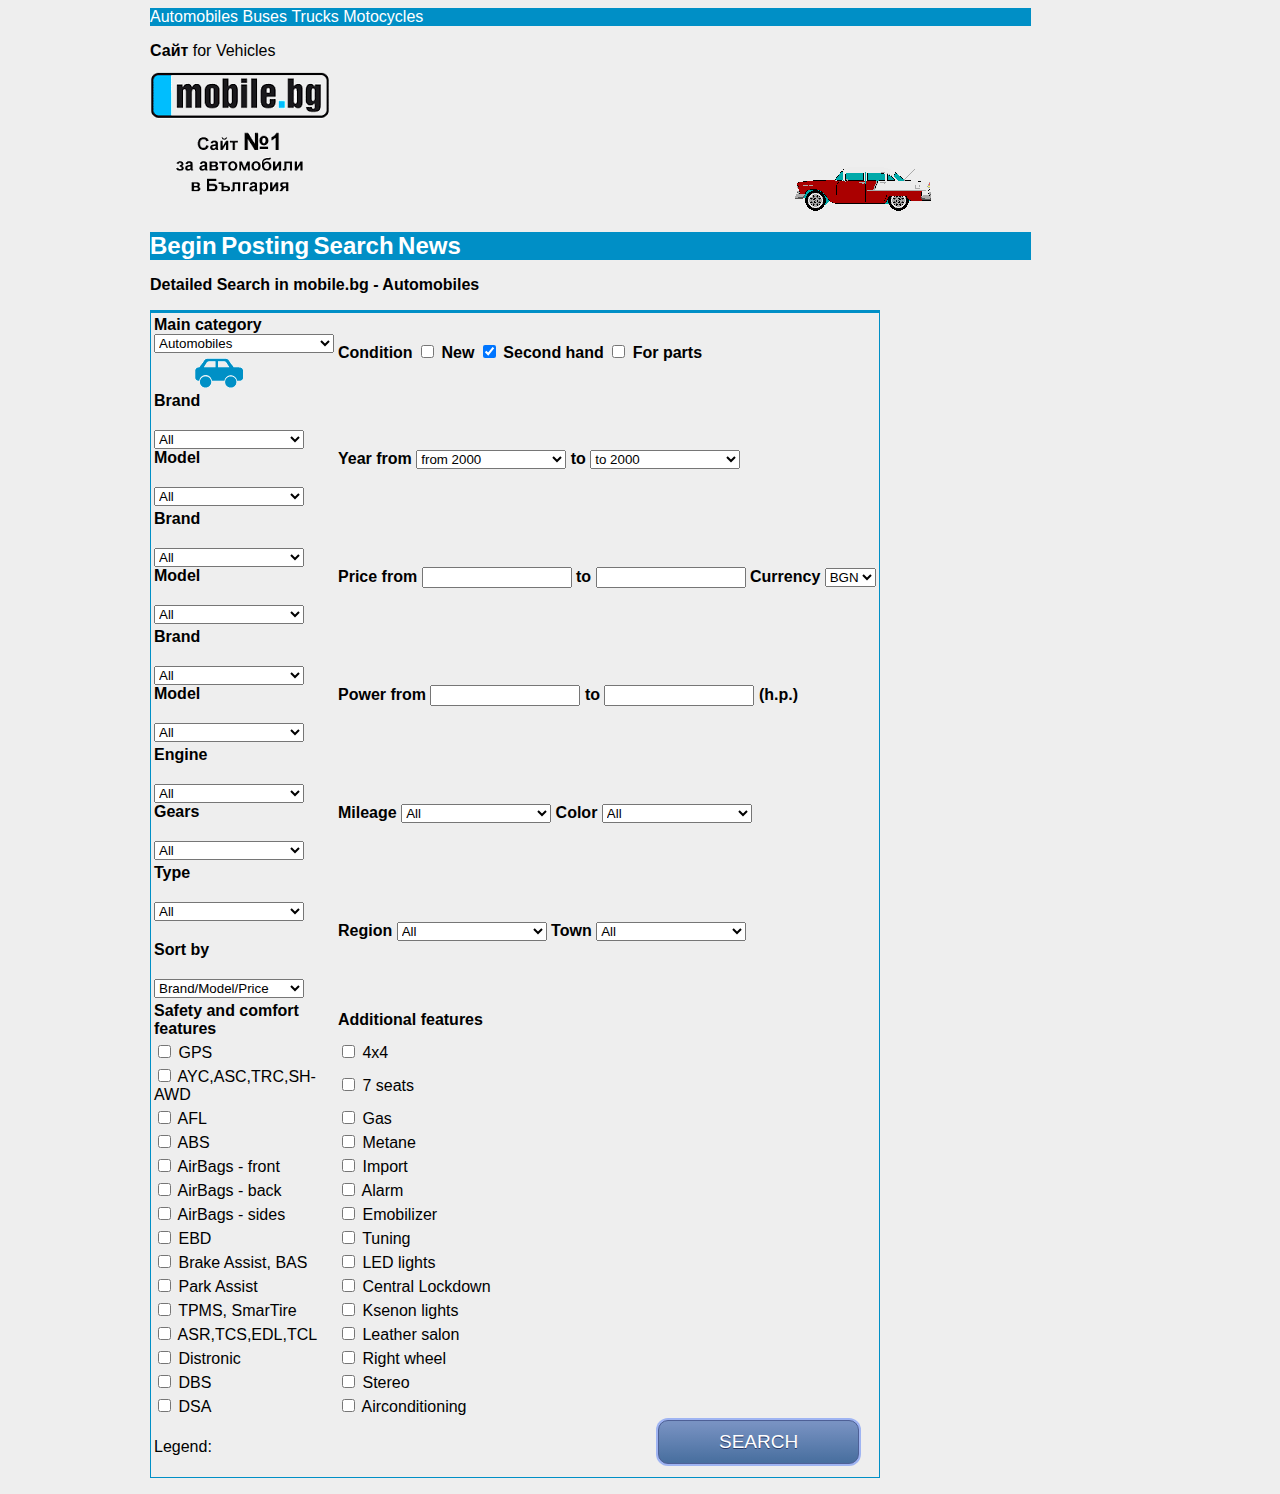
<file: ProjectMobile/WebContent/detailedSearch.html>
<html>

<head>
<meta charset="UTF-8"/>
<title>Detailed Search</title>
<link href="./CSS/detailedSearch.css" rel="stylesheet" />
</head>

<body>
<form action="./Search" method="get" id="form">
	<header>
		<nav>
			<ul>
				<li><a href="#">Automobiles</a></li>
				<li><a href="#">Buses</a></li>
				<li><a href="#">Trucks</a></li>
				<li><a href="#">Motocycles</a></li>
			</ul>
		</nav>
		<div>
			<span>Сайт </span> for Vehicles
		</div>
		<a href="index.html"><img id="mobile" src="./IMG/mobi.png" /></a> <a
			href="#"><img id="gif" src="./IMG/59chevy_e0.gif" /></a>
	</header>
	<section>
		<ul id="begin">
			<li><a href="index.html">Begin</a></li>
			<li><a href="posting.html">Posting</a></li>
			<li><a href="detailedSearch.html">Search</a></li>
			<li><a href="#">News</a></li>
		</ul>
	</section>
	<p>Detailed Search in mobile.bg - Automobiles</p>
	<section>
		<table id="detailedsearch">
			<tbody>

				<tr>
					<td id="category">Main category <select name="Automobiles"
						id="automobiles">
							<option>Automobiles</option>
							<option>Buses</option>
							<option>Trucks</option>
							<option>Motocycles</option>

					</select> <img id="cat2" src="./IMG/p1.gif">
					</td>
					<td id="condition">Condition <input type="checkbox"
						unchecked="unchecked"> <span>New</span> <input
						type="checkbox" checked="checked"> <span>Second
							hand</span> <input type="checkbox" unchecked="unchecked"> <span>For
							parts</span>
					</td>
				</tr>

				<tr>
					<td id="brand">Brand <select name="Brand" id="brands">
							<option value="All">All</option>
							<option value="Audi">Audi</option>
							<option value="BMW">BMW</option>
							<option value="Citroen">Citroen</option>
							<option value="Fiat">Fiat</option>
							<option value="Ford">Ford</option>
							<option value="Mercedes">Mercedes</option>
							<option value="Nissan">Nissan</option>
					</select> Model <select name="Model" id="model">
							<option>All</option>
					</select>
					</td>

					<td id="year">Year from <select name="YearFrom" id="yearfrom">
							<option>from 2000</option>
							<option>from 2001</option>
							<option>from 2002</option>
							<option>from 2003</option>
							<option>from 2004</option>
							<option>from 2005</option>
							<option>from 2006</option>
							<option>from 2007</option>
							<option>from 2008</option>
							<option>from 2009</option>
							<option>from 2010</option>
							<option>from 2011</option>
							<option>from 2012</option>
							<option>from 2013</option>
							<option>from 2014</option>
							<option>from 2015</option>
					</select> to <select name="YearTo" id="yearto">
							<option>to 2000</option>
							<option>to 2001</option>
							<option>to 2002</option>
							<option>to 2003</option>
							<option>to 2004</option>
							<option>to 2005</option>
							<option>to 2006</option>
							<option>to 2007</option>
							<option>to 2008</option>
							<option>to 2009</option>
							<option>to 2010</option>
							<option>to 2011</option>
							<option>to 2012</option>
							<option>to 2013</option>
							<option>to 2014</option>
							<option>to 2015</option>
					</select>
					</td>

				</tr>
				<tr>
					<td id="brand">Brand <select name="Bran" id="brands">
							<option>All</option>
							<option>Audi</option>
							<option>BMW</option>
							<option>Citroen</option>
							<option>Fiat</option>
							<option>Ford</option>
							<option>Mercedes</option>
							<option>Nissan</option>
					</select> Model <select name="Model" id="model">
							<option>All</option>
					</select>
					</td>

					<td id="price">Price from <input type="text" id="prices" />
						to <input type="text" id="prices" /> Currency <select
						name="Currency" id="currency">
							<option>BGN</option>
							<option>EUR</option>
							<option>USD</option>
							<option>GBP</option>
					</select>
					</td>

				</tr>
				<tr>
					<td id="brand">Brand <select name="Bran" id="brands">
							<option>All</option>
							<option>Audi</option>
							<option>BMW</option>
							<option>Citroen</option>
							<option>Fiat</option>
							<option>Ford</option>
							<option>Mercedes</option>
							<option>Nissan</option>
					</select> Model <select name="Model" id="model">
							<option>All</option>
					</select>
					</td>

					<td id="power">Power from <input type="text" id="powers" />
						to <input type="text" id="powers" /> (h.p.)
					</td>
				</tr>

				<tr>
					<td id="engine">Engine <select name="Engine" id="engines">
							<option>All</option>
							<option>Gasoline</option>
							<option>Diesel</option>
							<option>Electric</option>
							<option>Hybrid</option>
					</select> Gears <select name="Model" id="model">
							<option>All</option>
							<option>Manual</option>
							<option>Automatic</option>
							<option>Semi-automatic</option>
					</select>
					</td>

					<td id="mileage">Mileage <select name="Mileage" id="mileages">
							<option>All</option>
							<option>up to 25 000 km</option>
							<option>up to 50 000 km</option>
							<option>up to 75 000 km</option>
							<option>up to 100 000 km</option>
							<option>up to 150 000 km</option>
							<option>up to 200 000 km</option>
							<option>more than 200 000 km</option>
					</select> Color <select name="Color" id="color">
							<option>All</option>
							<option>Red</option>
							<option>Green</option>
							<option>Black</option>
							<option>Blue</option>
							<option>White</option>
							<option>Yellow</option>
							<option>Purple</option>
							<option>Grey</option>
							<option>Brown</option>
							<option>Orange</option>
					</select>
					</td>
				</tr>

				<tr>
					<td id="type">Type <select name="Type" id="types">
							<option>All</option>
							<option>Van</option>
							<option>Cabrio</option>
							<option>Sedan</option>
							<option>Combi</option>
							<option>Pickup</option>
							<option>Minivan</option>
							<option>Hatchback</option>
					</select> Sort by <select name="Sort" id="sorts">
							<option>Brand/Model/Price</option>
							<option>Price</option>
							<option>Year</option>
							<option>Mileage</option>
							<option>Most recent</option>
					</select>
					</td>

					<td id="region">Region <select name="Region" id="regions">
							<option>All</option>
							<option>Sofia</option>
							<option>Plovdiv</option>
							<option>Varna</option>
							<option>Burgas</option>
							<option>Pazardzhik</option>
							<option>Veliko Tarnovo</option>
							<option>Ruse</option>
							<option>Vidin</option>
							<option>Blagoevgrad</option>
							<option>Stara Zagora</option>
							<option>Pleven</option>
							<option>Dobrich</option>
							<option>Sliven</option>
							<option>Shumen</option>
					</select> Town <select name="Town" id="towns">
							<option>All</option>
					</select>
					</td>
				</tr>

				<tr id="space">
					<td id="safety">Safety and comfort features</td>
					<td id="safety">Additional features</td>
				</tr>

				<tr id="feature">
					<td><input type="checkbox" unchecked="unchecked"> <span>GPS</span>
					</td>
					<td><input type="checkbox" unchecked="unchecked"> <span>4x4</span>
					</td>
				</tr>

				<tr id="feature">
					<td><input type="checkbox" unchecked="unchecked"> <span>AYC,ASC,TRC,SH-AWD</span>
					</td>
					<td><input type="checkbox" unchecked="unchecked"> <span>7
							seats</span></td>
				</tr>

				<tr id="feature">
					<td><input type="checkbox" unchecked="unchecked"> <span>AFL</span>
					</td>
					<td><input type="checkbox" unchecked="unchecked"> <span>Gas</span>
					</td>
				</tr>

				<tr id="feature">
					<td><input type="checkbox" unchecked="unchecked"> <span>ABS</span>
					</td>
					<td><input type="checkbox" unchecked="unchecked"> <span>Metane</span>
					</td>
				</tr>

				<tr id="feature">
					<td><input type="checkbox" unchecked="unchecked"> <span>AirBags
							- front</span></td>
					<td><input type="checkbox" unchecked="unchecked"> <span>Import</span>
					</td>
				</tr>

				<tr id="feature">
					<td><input type="checkbox" unchecked="unchecked"> <span>AirBags
							- back</span></td>
					<td><input type="checkbox" unchecked="unchecked"> <span>Alarm</span>
					</td>
				</tr>

				<tr id="feature">
					<td><input type="checkbox" unchecked="unchecked"> <span>AirBags
							- sides</span></td>
					<td><input type="checkbox" unchecked="unchecked"> <span>Emobilizer</span>
					</td>
				</tr>

				<tr id="feature">
					<td><input type="checkbox" unchecked="unchecked"> <span>EBD</span>
					</td>
					<td><input type="checkbox" unchecked="unchecked"> <span>Tuning</span>
					</td>
				</tr>

				<tr id="feature">
					<td><input type="checkbox" unchecked="unchecked"> <span>Brake
							Assist, BAS</span></td>
					<td><input type="checkbox" unchecked="unchecked"> <span>LED
							lights</span></td>
				</tr>

				<tr id="feature">
					<td><input type="checkbox" unchecked="unchecked"> <span>Park
							Assist</span></td>
					<td><input type="checkbox" unchecked="unchecked"> <span>Central
							Lockdown</span></td>
				</tr>

				<tr id="feature">
					<td><input type="checkbox" unchecked="unchecked"> <span>TPMS,
							SmarTire</span></td>
					<td><input type="checkbox" unchecked="unchecked"> <span>Ksenon
							lights</span></td>
				</tr>

				<tr id="feature">
					<td><input type="checkbox" unchecked="unchecked"> <span>ASR,TCS,EDL,TCL</span>
					</td>
					<td><input type="checkbox" unchecked="unchecked"> <span>Leather
							salon</span></td>
				</tr>

				<tr id="feature">
					<td><input type="checkbox" unchecked="unchecked"> <span>Distronic</span>
					</td>
					<td><input type="checkbox" unchecked="unchecked"> <span>Right
							wheel</span></td>
				</tr>

				<tr id="feature">
					<td><input type="checkbox" unchecked="unchecked"> <span>DBS</span>
					</td>
					<td><input type="checkbox" unchecked="unchecked"> <span>Stereo</span>
					</td>
				</tr>

				<tr id="feature">
					<td><input type="checkbox" unchecked="unchecked"> <span>DSA</span>
					</td>
					<td><input type="checkbox" unchecked="unchecked"> <span>Airconditioning</span>
					</td>
				</tr>

				<tr>
					<td>Legend:</td>
					<td>
					<input id="Search" value="SEARCH" type="submit">
					</td>
				</tr>

			</tbody>
		</table>
	</section>
	</form>
</body>

</html>
</file>
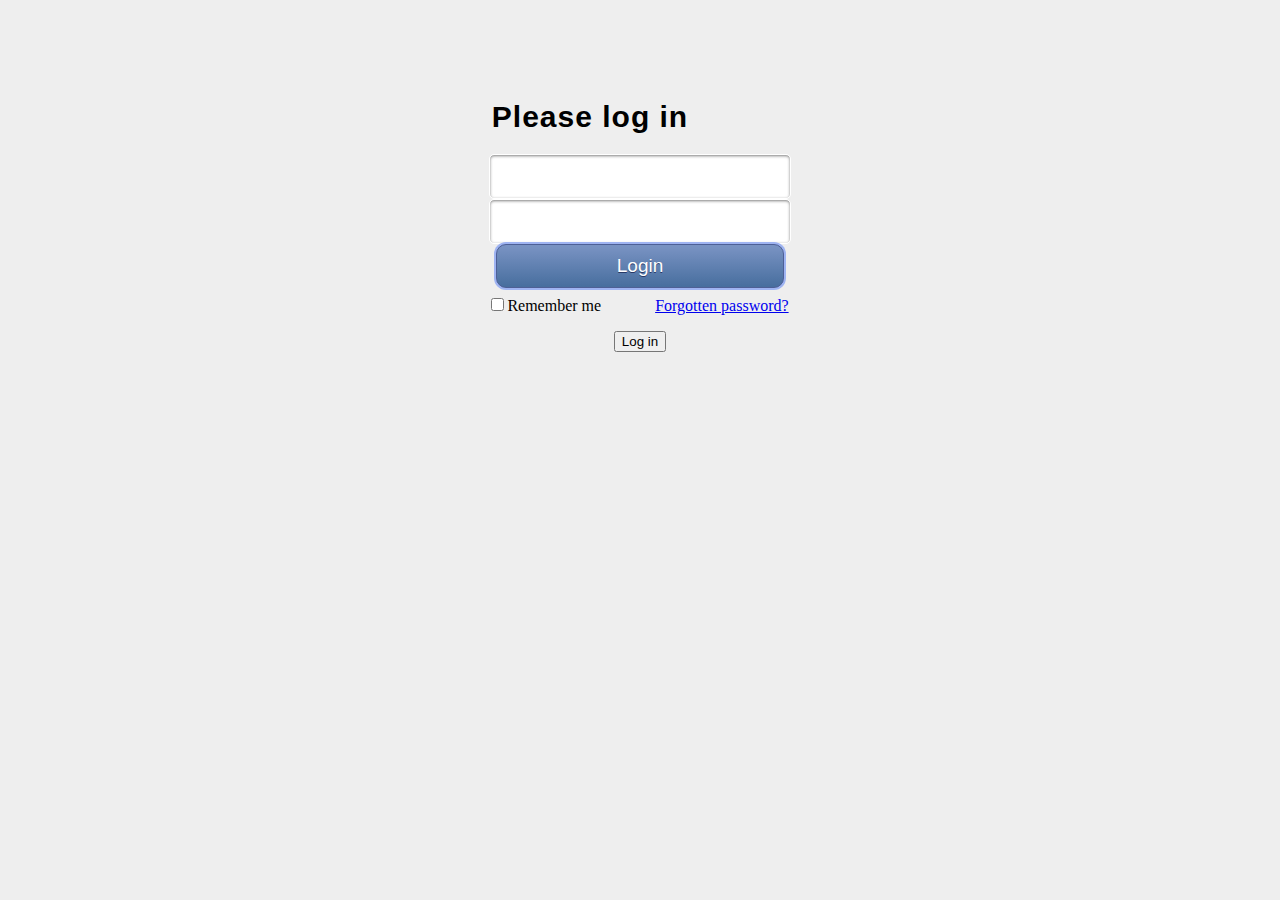
<file: ProjectMobile/WebContent/login.html>
<!DOCTYPE html>
<html>

<head>
    <title>Log in</title>
    <link rel="stylesheet" type="text/css" href="CSS/login.css">
</head>

<body>

    <h1>Please log in</h1>

    <form action = "./Login" method="post">
        <input type="text" name="user">
        <br>
        <input type="password" name="pass">
        <br>
        <input id="loginBut" type="submit" value="Login">
    </form>

    <div>

        <input type="checkbox" value="Remember me">Remember me

        <a href="http://www.abcdefgh.com/html/">Forgotten password?</a>
        <br>

        <button type="button">Log in</button>
        <br>
    </div>

</body>

</html>
</file>
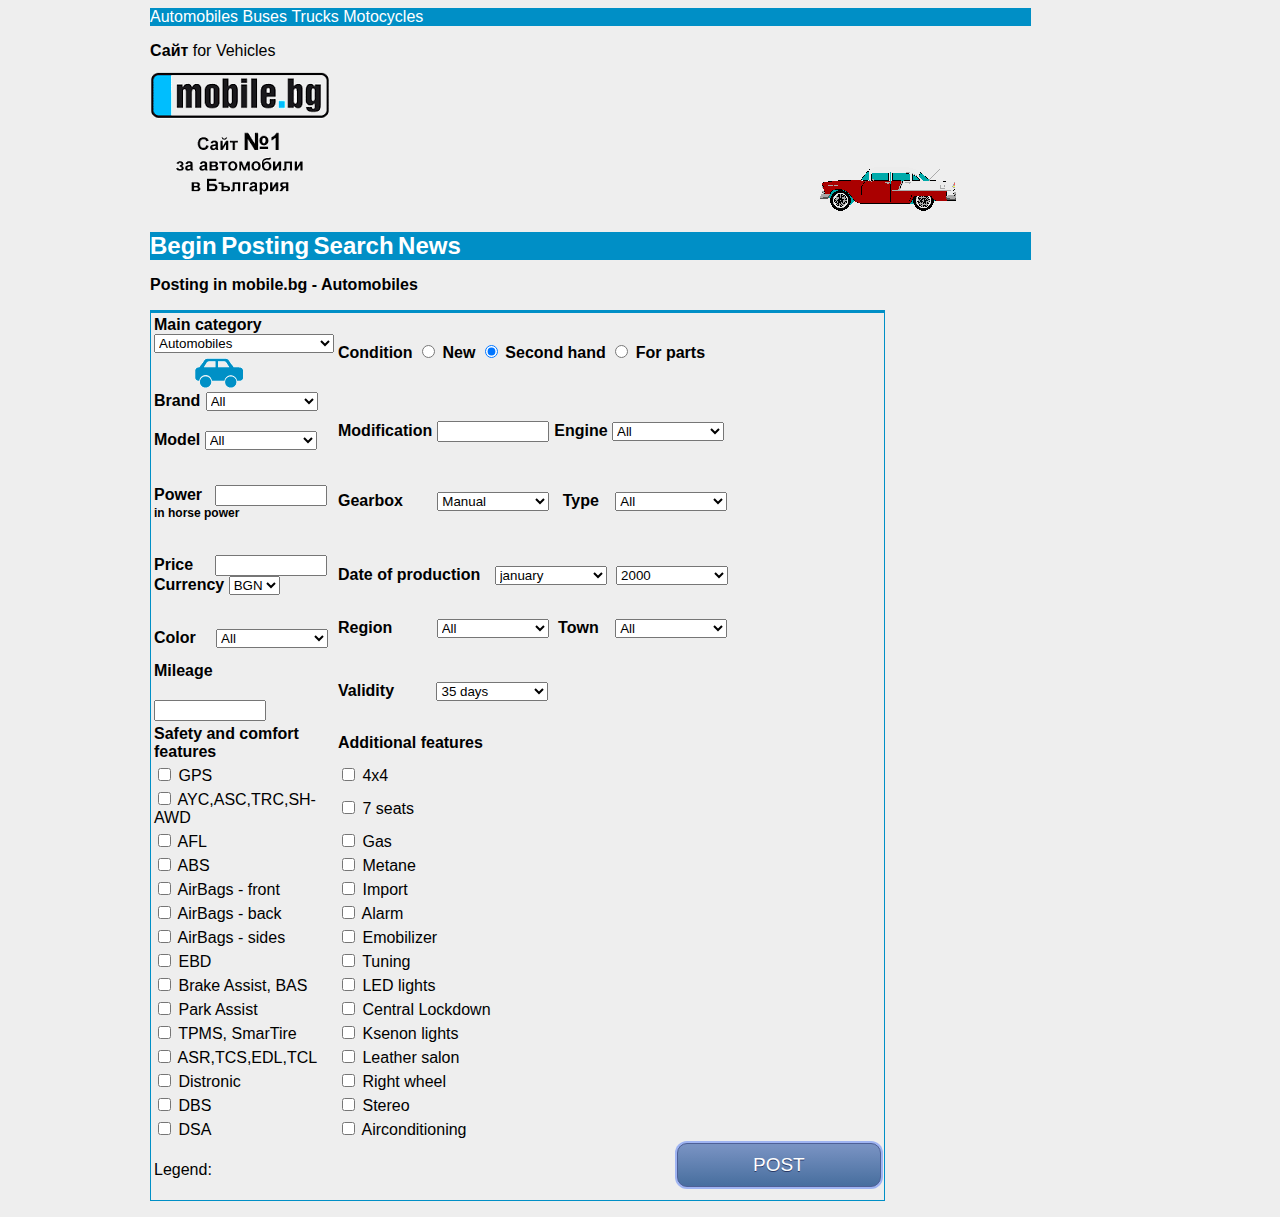
<file: ProjectMobile/WebContent/posting.html>
<html>

<head>
<meta charset="UTF-8">
<title>Post vehicle</title>
<link href="./CSS/posting.css" rel="stylesheet" />
</head>


<body>

<form action="./PostingServlet" method="post" id="form">

	<header>
		<nav>
			<ul>
				<li><a href="#">Automobiles</a></li>
				<li><a href="#">Buses</a></li>
				<li><a href="#">Trucks</a></li>
				<li><a href="#">Motocycles</a></li>
			</ul>
		</nav>
		<div>
			<span>Сайт </span> for Vehicles
		</div>
		<a href="#"><img id="mobile" src="./IMG/mobi.png" /></a> <a href="#"><img
			id="gif" src="./IMG/59chevy_e0.gif" /></a>
	</header>
	<section>
		<ul id="begin">
			<li><a href="index.html">Begin</a></li>
			<li><a href="posting.html">Posting</a></li>
			<li><a href="detailedSearch.html">Search</a></li>
			<li><a href="#">News</a></li>
		</ul>
	</section>
	<p>Posting in mobile.bg - Automobiles</p>
	<section>
		<table id="detailedsearch">

			<tbody>

				<tr>

					<td id="category">Main category <select name="Automobiles"
						id="automobiles">
							<option>Automobiles</option>
							<option>Buses</option>
							<option>Trucks</option>
							<option>Motocycles</option>
					</select> <img id="cat2" src="./IMG/p1.gif">

					</td>

					<td id="condition">Condition <input type="radio" name="type"
						value="new"> <span>New</span> <input type="radio"
						name="type" value="second hand" checked="checked"> <span>Second
							hand</span> <input type="radio" name="type" value="parts"> <span>For
							parts</span>

					</td>
				</tr>

				<tr>
					<td id="brand">Brand 
					<select name="brand" id="brands" >
							<option value="All">All</option>
							<option value="Audi">Audi</option>
							<option value="BMW">BMW</option>
							<option value="Citroen">Citroen</option>
							<option value="Fiat">Fiat</option>
							<option value="Ford">Ford</option>
							<option value="Mercedes">Mercedes</option>
							<option value="Nissan">Nissan</option>
					</select> Model <select name="model" id="model">
							<option value="All">All</option>
					</select>
					</td>

					<td id="modification">Modification<input type="text" id="mod" />Engine
						<select name="engine" id="engines">
							<option value="All">All</option>
							<option value="Gasoline">Gasoline</option>
							<option value="Diesel">Diesel</option>
							<option value="Electric">Electric</option>
							<option value="Hybrid">Hybrid</option>
					</select>
					</td>





				</tr>
				<tr>
					<td id="power">Power &nbsp;
						
						<input type="text" name="power" id="powers" />
						<span id="horse">in horse power</span>




					</td>

					<td id="gearbox"><br>Gearbox <select name="gearbox"
						id="gearboxes" >
							<option value="Manual">Manual</option>
							<option value="Semi-Automatic">Semi-Automatic</option>
							<option value="Automatic">Automatic</option>
					</select> &nbsp; Type <select name="type" id="types">
							<option value="All">All</option>
							<option value="Van">Van</option>
							<option value="Cabrio">Cabrio</option>
							<option value="Sedan">Sedan</option>
							<option value="Combi">Combi</option>
							<option value="Pickup">Pickup</option>
							<option value="Minivan">Minivan</option>
							<option value="Hatchback">Hatchback</option>
					</select></td>






				</tr>
				<tr>

					<td id="price">Price &nbsp; &nbsp; <input type="text"
						name="price" id="prices" /> Currency <select
						name="Currency" id="currency">
							<option>BGN</option>
							<option>EUR</option>
							<option>USD</option>
							<option>GBP</option>
					</select>
					</td>

					<td id="year">Date of production <select name="YearFrom"
						id="yearfrom">
							<option>january</option>
							<option>february</option>
							<option>march</option>
							<option>april</option>
							<option>may</option>
							<option>june</option>
							<option>july</option>
							<option>august</option>
							<option>september</option>
							<option>october</option>
							<option>november</option>
							<option>december</option>
					</select> <select name="year" id="yearto">
							<option value="2000">2000</option>
							<option value="2001">2001</option>
							<option value="2002">2002</option>
							<option value="2003">2003</option>
							<option value="2004">2004</option>
							<option value="2005">2005</option>
							<option value="2006">2006</option>
							<option value="2007">2007</option>
							<option value="2008">2008</option>
							<option value="2009">2009</option>
							<option value="2010">2010</option>
							<option value="2011">2011</option>
							<option value="2012">2012</option>
							<option value="2013">2013</option>
							<option value="2014">2014</option>
							<option value="2015">2015</option>
					</select>
					</td>

				</tr>





				<tr>




					<td id="colors">Color &nbsp; <select name="color" id="color">
							<option value="All">All</option>
							<option value="Red">Red</option>
							<option value="Green">Green</option>
							<option value="Black">Black</option>
							<option value="Blue">Blue</option>
							<option value="White">White</option>
							<option value="Yellow">Yellow</option>
							<option value="Purple">Purple</option>
							<option value="Grey">Grey</option>
							<option value="Brown">Brown</option>
							<option value="Orange">Orange</option>
					</select>
					</td>
					<td id="region">Region <select name="Region" id="regions">
							<option>All</option>
							<option>Sofia</option>
							<option>Plovdiv</option>
							<option>Varna</option>
							<option>Burgas</option>
							<option>Pazardzhik</option>
							<option>Veliko Tarnovo</option>
							<option>Ruse</option>
							<option>Vidin</option>
							<option>Blagoevgrad</option>
							<option>Stara Zagora</option>
							<option>Pleven</option>
							<option>Dobrich</option>
							<option>Sliven</option>
							<option>Shumen</option>
					</select> Town <select name="Town" id="towns">
							<option>All</option>
					</select>
					</td>
				</tr>

				<tr>
					<td id="mileage">Mileage <input type="text" name="mileage"
						id="mileageBox" >


					</td>
					<td id="validity">Validity <select name="period" 
						id="validityBox">
							<option value="35 days">35 days</option>
							<option value="49 days">49 days</option>
					</select>
					</td>



				</tr>

				<tr id="space">
					<td id="safety">Safety and comfort features</td>
					<td id="safety">Additional features</td>
				</tr>

				<tr id="feature">
					<td><input type="checkbox" unchecked="unchecked"> <span>GPS</span>
					</td>
					<td><input type="checkbox" unchecked="unchecked"> <span>4x4</span>
					</td>
				</tr>

				<tr id="feature">
					<td><input type="checkbox" unchecked="unchecked"> <span>AYC,ASC,TRC,SH-AWD</span>
					</td>
					<td><input type="checkbox" unchecked="unchecked"> <span>7
							seats</span></td>
				</tr>

				<tr id="feature">
					<td><input type="checkbox" unchecked="unchecked"> <span>AFL</span>
					</td>
					<td><input type="checkbox" unchecked="unchecked"> <span>Gas</span>
					</td>
				</tr>

				<tr id="feature">
					<td><input type="checkbox" unchecked="unchecked"> <span>ABS</span>
					</td>
					<td><input type="checkbox" unchecked="unchecked"> <span>Metane</span>
					</td>
				</tr>

				<tr id="feature">
					<td><input type="checkbox" unchecked="unchecked"> <span>AirBags
							- front</span></td>
					<td><input type="checkbox" unchecked="unchecked"> <span>Import</span>
					</td>
				</tr>

				<tr id="feature">
					<td><input type="checkbox" unchecked="unchecked"> <span>AirBags
							- back</span></td>
					<td><input type="checkbox" unchecked="unchecked"> <span>Alarm</span>
					</td>
				</tr>

				<tr id="feature">
					<td><input type="checkbox" unchecked="unchecked"> <span>AirBags
							- sides</span></td>
					<td><input type="checkbox" unchecked="unchecked"> <span>Emobilizer</span>
					</td>
				</tr>

				<tr id="feature">
					<td><input type="checkbox" unchecked="unchecked"> <span>EBD</span>
					</td>
					<td><input type="checkbox" unchecked="unchecked"> <span>Tuning</span>
					</td>
				</tr>

				<tr id="feature">
					<td><input type="checkbox" unchecked="unchecked"> <span>Brake
							Assist, BAS</span></td>
					<td><input type="checkbox" unchecked="unchecked"> <span>LED
							lights</span></td>
				</tr>

				<tr id="feature">
					<td><input type="checkbox" unchecked="unchecked"> <span>Park
							Assist</span></td>
					<td><input type="checkbox" unchecked="unchecked"> <span>Central
							Lockdown</span></td>
				</tr>

				<tr id="feature">
					<td><input type="checkbox" unchecked="unchecked"> <span>TPMS,
							SmarTire</span></td>
					<td><input type="checkbox" unchecked="unchecked"> <span>Ksenon
							lights</span></td>
				</tr>

				<tr id="feature">
					<td><input type="checkbox" unchecked="unchecked"> <span>ASR,TCS,EDL,TCL</span>
					</td>
					<td><input type="checkbox" unchecked="unchecked"> <span>Leather
							salon</span></td>
				</tr>

				<tr id="feature">
					<td><input type="checkbox" unchecked="unchecked"> <span>Distronic</span>
					</td>
					<td><input type="checkbox" unchecked="unchecked"> <span>Right
							wheel</span></td>
				</tr>

				<tr id="feature">
					<td><input type="checkbox" unchecked="unchecked"> <span>DBS</span>
					</td>
					<td><input type="checkbox" unchecked="unchecked"> <span>Stereo</span>
					</td>
				</tr>

				<tr id="feature">
					<td><input type="checkbox" unchecked="unchecked"> <span>DSA</span>
					</td>
					<td><input type="checkbox" unchecked="unchecked"> <span>Airconditioning</span>
					</td>
				</tr>

				<tr>
					<td>Legend:</td>
					<td>
						<input type="submit" value="POST" id="Search">
					</td>
				</tr>

			</tbody>
		</table>
	</section>
	
	</form>
	
</body>

</html>
</file>
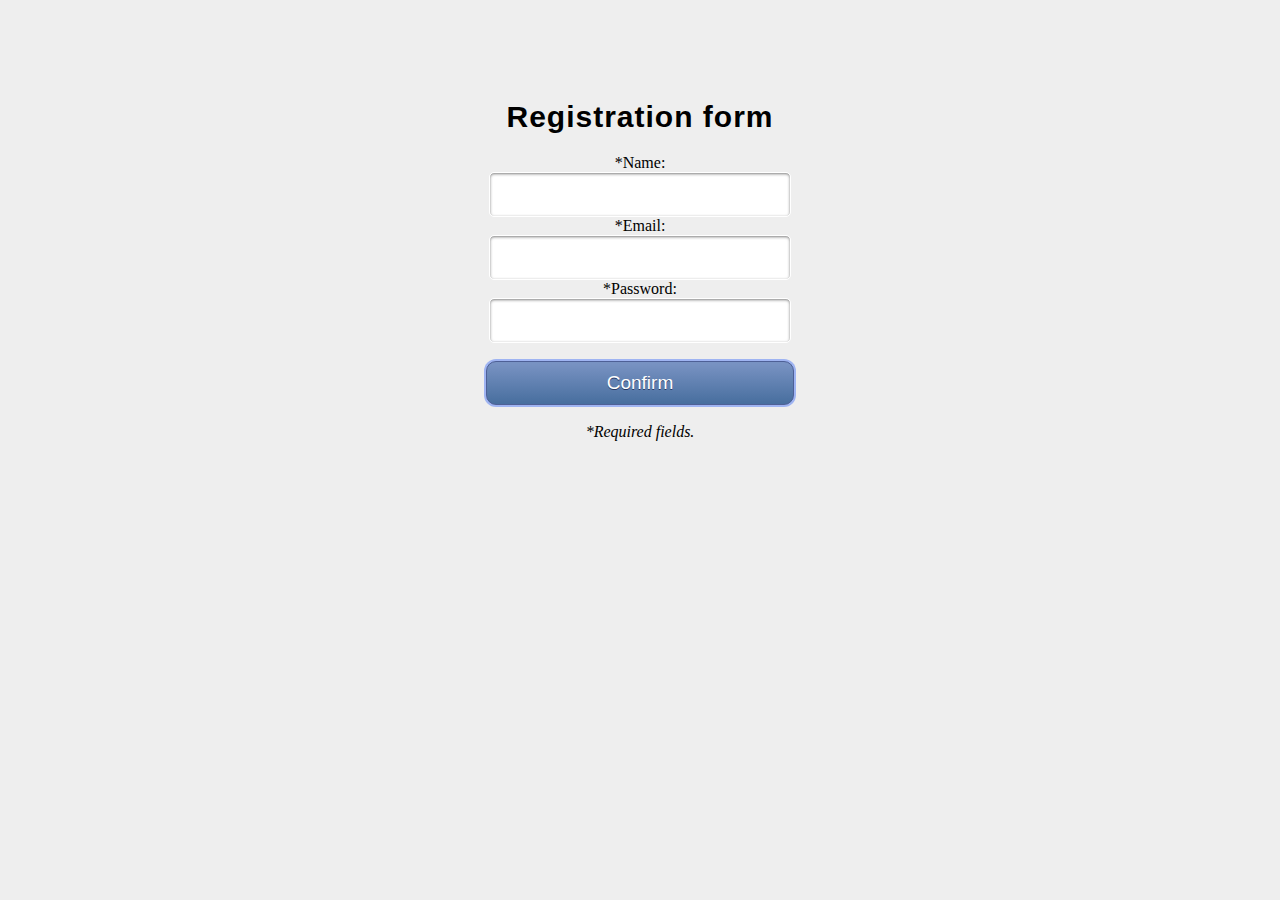
<file: ProjectMobile/WebContent/registration.html>
<!DOCTYPE html>
<html>

<head>
	<title>Registration form</title>
	<link rel="stylesheet" type="text/css" href="CSS/registration.css">
</head>

<body>

	<h1>Registration form</h1>

	<form action="./RegistrationServlet" method="post">
		*Name:<br> <input type="text" name="firstname"> <br>
		*Email:<br> <input type="email" name="email"> <br>
		*Password:<br> <input type="password" name="password"> <br>
		<br> 
		<input id="registerBut" type="submit" value="Confirm" /> 
		<br> <br>
		<i>*Required fields.</i>
	</form>

</body>
</html>
</file>
<file: ProjectMobile/WebContent/CSS/detailedSearch.css>
body{
	margin-left:150px;
	font-family:sans-serif;
    background-color: #EEE;
    background-size:cover;
    position:absolute;
}
ul{
	background-color:#008FC6;
	
}

ul li{
	list-style-type:none;
	display:inline-block;
	
}
nav ul{
    padding-left:0px;
}
ul li a{
	text-decoration:none;
	color:white;
	font-size:24px;
}
nav ul li a{
	font-size:16px;
	background-color:#008FC6;
}
ul li a:hover{
	color:black;
}
nav ul li a:hover{
	color:black;
}
#begin{
	padding-left:0px;
	font-weight:bold;
}
#begin li a{
	border-radius:7px 7px 0px 0px;
	
}

td a{
	font-weight:bold;
}
#Automobiles{
	width:180px;
}
div span{
	font-weight:bold;
}

#Search{
	-moz-box-shadow: 0px 0px 0px 2px #9fb4f2;
	-webkit-box-shadow: 0px 0px 0px 2px #9fb4f2;
	box-shadow: 0px 0px 0px 2px #9fb4f2;
	background:-webkit-gradient(linear, left top, left bottom, color-stop(0.05, #7892c2), color-stop(1, #476e9e));
	background:-moz-linear-gradient(top, #7892c2 5%, #476e9e 100%);
	background:-webkit-linear-gradient(top, #7892c2 5%, #476e9e 100%);
	background:-o-linear-gradient(top, #7892c2 5%, #476e9e 100%);
	background:-ms-linear-gradient(top, #7892c2 5%, #476e9e 100%);
	background:linear-gradient(to bottom, #7892c2 5%, #476e9e 100%);
	filter:progid:DXImageTransform.Microsoft.gradient(startColorstr='#7892c2', endColorstr='#476e9e',GradientType=0);
	background-color:#7892c2;
	-moz-border-radius:10px;
	-webkit-border-radius:10px;
	border-radius:10px;
	border:1px solid #4e6096;
	display:inline-block;
	cursor:pointer;
	color:#ffffff;
	font-family:Arial;
	font-size:19px;
	padding:10px 60px;
	text-decoration:none;
	text-shadow:0px 1px 0px #283966;
    margin-left: 320px;
    margin-bottom: 10px;
}
#mobile{
	margin-left:-10px;
}

#detailedsearch{
	border:1px solid #008FC6;
	border-top:3px solid #008FC6;
}
p{
	font-weight:bold;
}
#cat2{
	margin-left:40px;
    margin-right: 45px;
    margin-top: 5px;
}

#prices, #powers, #color, #mileages, #model, #brand, #brands, #engines, #yearto, #yearfrom, #types, #sorts, #regions, #towns{
    width: 150px;
    margin-top: 20px;
}
#price, #power, #brand, #category, #condition, #year, #engine, type, #mileage, #region, #type, #add, #safety{
    font-weight:bold;
}

#types, #regions {
    margin-bottom: 20px;
}
#gif{
    padding-left: 150px;
}
</file>
<file: ProjectMobile/WebContent/CSS/login.css>
h1 {
    color: black;
    text-align: center;
    letter-spacing: 1px;
    font-size: 30px;
    margin-top: 100px;
    margin-right: 100px;
    font-family: sans-serif;
}

body {
    background-color: #EEE;
    background-size: cover;
    background-repeat: no-repeat;
}

form {
    font-family: fantasy;
    text-align: center;
}

input[type='text'] {
    width: 270px;
    padding: 10px 15px;
    font-family: "HelveticaNeue-Light", "Helvetica Neue Light", "Helvetica Neue", Helvetica, Arial, "Lucida Grande", sans-serif;
    font-weight: 400;
    font-size: 20px;
    color: #9D9E9E;
    text-shadow: 1px 1px 0 rgba(256, 256, 256, 1.0);
    background: #FFF;
    border: 1px solid #FFF;
    border-radius: 5px;
    box-shadow: inset 0 1px 3px rgba(0, 0, 0, 0.50);
    -moz-box-shadow: inset 0 1px 3px rgba(0, 0, 0, 0.50);
    -webkit-box-shadow: inset 0 1px 3px rgba(0, 0, 0, 0.50);
}
input[type='password'] {
    width: 270px;
    padding: 10px 15px;
    font-family: "HelveticaNeue-Light", "Helvetica Neue Light", "Helvetica Neue", Helvetica, Arial, "Lucida Grande", sans-serif;
    font-weight: 400;
    font-size: 20px;
    color: #9D9E9E;
    text-shadow: 1px 1px 0 rgba(256, 256, 256, 1.0);
    background: #FFF;
    border: 1px solid #FFF;
    border-radius: 5px;
    box-shadow: inset 0 1px 3px rgba(0, 0, 0, 0.50);
    -moz-box-shadow: inset 0 1px 3px rgba(0, 0, 0, 0.50);
    -webkit-box-shadow: inset 0 1px 3px rgba(0, 0, 0, 0.50);
}

input[type='checkbox'] {
    margin-left: 0px;
    margin-top: 10px;
    margin-bottom: 20px;
    cursor: pointer;
}

a {
    margin-left: 50px;
}

div {
    margin: auto;
    text-align: center;
}

#loginBut {
	-moz-box-shadow: 0px 0px 0px 2px #9fb4f2;
	-webkit-box-shadow: 0px 0px 0px 2px #9fb4f2;
	box-shadow: 0px 0px 0px 2px #9fb4f2;
	background:-webkit-gradient(linear, left top, left bottom, color-stop(0.05, #7892c2), color-stop(1, #476e9e));
	background:-moz-linear-gradient(top, #7892c2 5%, #476e9e 100%);
	background:-webkit-linear-gradient(top, #7892c2 5%, #476e9e 100%);
	background:-o-linear-gradient(top, #7892c2 5%, #476e9e 100%);
	background:-ms-linear-gradient(top, #7892c2 5%, #476e9e 100%);
	background:linear-gradient(to bottom, #7892c2 5%, #476e9e 100%);
	filter:progid:DXImageTransform.Microsoft.gradient(startColorstr='#7892c2', endColorstr='#476e9e',GradientType=0);
	background-color:#7892c2;
	-moz-border-radius:10px;
	-webkit-border-radius:10px;
	border-radius:10px;
	border:1px solid #4e6096;
	display:inline-block;
	cursor:pointer;
	color:#ffffff;
	font-family:Arial;
	font-size:19px;
	padding:10px 120px;
	text-decoration:none;
	text-shadow:0px 1px 0px #283966;
}
#loginBut :hover {
	background:-webkit-gradient(linear, left top, left bottom, color-stop(0.05, #476e9e), color-stop(1, #7892c2));
	background:-moz-linear-gradient(top, #476e9e 5%, #7892c2 100%);
	background:-webkit-linear-gradient(top, #476e9e 5%, #7892c2 100%);
	background:-o-linear-gradient(top, #476e9e 5%, #7892c2 100%);
	background:-ms-linear-gradient(top, #476e9e 5%, #7892c2 100%);
	background:linear-gradient(to bottom, #476e9e 5%, #7892c2 100%);
	filter:progid:DXImageTransform.Microsoft.gradient(startColorstr='#476e9e', endColorstr='#7892c2',GradientType=0);
	background-color:#476e9e;
}
#loginBut :active {
	position:relative;
	top:1px;
}
</file>
<file: ProjectMobile/WebContent/CSS/posting.css>
body{
	margin-left:150px;
	font-family:sans-serif;
    background-color: #EEE;
    background-size:cover;
    position:absolute;
}
ul{
	background-color:#008FC6;
	
}

ul li{
	list-style-type:none;
	display:inline-block;
	
}
nav ul{
	padding-left:0px;
}
ul li a{
	text-decoration:none;
	color:white;
	font-size:24px;
	font-style:
}
nav ul li a{
	font-size:16px;
	background-color:#008FC6;
}
ul li a:hover{
	color:black;
}
nav ul li a:hover{
	color:black;
}
#begin{
	padding-left:0px;
	font-weight:bold;
}
#begin li a{
	border-radius:7px 7px 0px 0px;
	
}

td a{
	font-weight:bold;
}
#Automobiles{
	width:180px;
}
div span{
	font-weight:bold;
}

#Search{
	-moz-box-shadow: 0px 0px 0px 2px #9fb4f2;
	-webkit-box-shadow: 0px 0px 0px 2px #9fb4f2;
	box-shadow: 0px 0px 0px 2px #9fb4f2;
	background:-webkit-gradient(linear, left top, left bottom, color-stop(0.05, #7892c2), color-stop(1, #476e9e));
	background:-moz-linear-gradient(top, #7892c2 5%, #476e9e 100%);
	background:-webkit-linear-gradient(top, #7892c2 5%, #476e9e 100%);
	background:-o-linear-gradient(top, #7892c2 5%, #476e9e 100%);
	background:-ms-linear-gradient(top, #7892c2 5%, #476e9e 100%);
	background:linear-gradient(to bottom, #7892c2 5%, #476e9e 100%);
	filter:progid:DXImageTransform.Microsoft.gradient(startColorstr='#7892c2', endColorstr='#476e9e',GradientType=0);
	background-color:#7892c2;
	-moz-border-radius:10px;
	-webkit-border-radius:10px;
	border-radius:10px;
	border:1px solid #4e6096;
	display:inline-block;
	cursor:pointer;
	color:#ffffff;
	font-family:Arial;
	font-size:19px;
	padding:10px 75px;
	text-decoration:none;
	text-shadow:0px 1px 0px #283966;
    margin-left: 339px;
    margin-bottom: 10px;
}
#mobile{
	margin-left:-10px;
}

#detailedsearch{
	border:1px solid #008FC6;
	border-top:3px solid #008FC6;
}
p{
	font-weight:bold;
}
#cat2{
	margin-left:40px;
    margin-right: 45px;
    margin-top: 5px;
}

#prices, #powers, #color, #mileages, #model, #brand,#mileageBox, #engines, #yearto, #yearfrom, #types, #sorts, #regions, #towns,#yearto, #mod{
    width: 112px;
    margin-top: 20px;
    margin-right: 5px;
}
#price, #power, #brand, #category, #condition,#validity, #year,#modification, #engine, #type, #mileage, #region,#gearbox, #mileage,#type, #add,#safety,#modification,#colors{
    font-weight:bold;

}

#validityBox{
	width: 112px;
margin-left: 38px;
}

#color{
	margin-left: 7px;
}

#brands{
	margin-left: 1px;
	width: 112px;
}


#gearboxes{
	width: 112px;
	margin-left: 30px;
}

#towns{
	width: 112px;
	margin-left: 12px;
}

#regions{
	width: 112px;
	margin-left: 40px;
}




#types{
margin-left: 12px;
}

#yearfrom{
	margin-left: 10px;
}


#mod{
	margin-left: 5px;
}

#color{
	width: 112px;
}



#types, #regions {
    margin-bottom: 20px;
}
#horse{
	font-size:12px;
}
#gif{
    padding-left: 150px;
}
</file>
<file: ProjectMobile/WebContent/CSS/registration.css>
h1 {
    color: black;
    text-align: center;
    letter-spacing: 1px;
    font-size: 30px;
    margin-top: 100px;
    font-family: sans-serif;
}

title {
	margin-right: 100px;
}

body {
    background-color: #EEE;
    background-size: cover;
    background-repeat: no-repeat;
}

form {
    font-family: fantasy;
    text-align: center;
}

input[type='text'],input[type='password'],input[type='email'] {
    width: 270px;
    padding: 10px 15px;
    font-family: "HelveticaNeue-Light", "Helvetica Neue Light", "Helvetica Neue", Helvetica, Arial, "Lucida Grande", sans-serif;
    font-weight: 400;
    font-size: 20px;
    color: #9D9E9E;
    text-shadow: 1px 1px 0 rgba(256, 256, 256, 1.0);
    background: #FFF;
    border: 1px solid #FFF;
    border-radius: 5px;
    box-shadow: inset 0 1px 3px rgba(0, 0, 0, 0.50);
    -moz-box-shadow: inset 0 1px 3px rgba(0, 0, 0, 0.50);
    -webkit-box-shadow: inset 0 1px 3px rgba(0, 0, 0, 0.50);
}

a {
    margin-left: 50px;
}

div {
    margin: auto;
    text-align: center;
}

#registerBut {
	-moz-box-shadow: 0px 0px 0px 2px #9fb4f2;
	-webkit-box-shadow: 0px 0px 0px 2px #9fb4f2;
	box-shadow: 0px 0px 0px 2px #9fb4f2;
	background:-webkit-gradient(linear, left top, left bottom, color-stop(0.05, #7892c2), color-stop(1, #476e9e));
	background:-moz-linear-gradient(top, #7892c2 5%, #476e9e 100%);
	background:-webkit-linear-gradient(top, #7892c2 5%, #476e9e 100%);
	background:-o-linear-gradient(top, #7892c2 5%, #476e9e 100%);
	background:-ms-linear-gradient(top, #7892c2 5%, #476e9e 100%);
	background:linear-gradient(to bottom, #7892c2 5%, #476e9e 100%);
	filter:progid:DXImageTransform.Microsoft.gradient(startColorstr='#7892c2', endColorstr='#476e9e',GradientType=0);
	background-color:#7892c2;
	-moz-border-radius:10px;
	-webkit-border-radius:10px;
	border-radius:10px;
	border:1px solid #4e6096;
	display:inline-block;
	cursor:pointer;
	color:#ffffff;
	font-family:Arial;
	font-size:19px;
	padding:10px 120px;
	text-decoration:none;
	text-shadow:0px 1px 0px #283966;
}
#registerBut :hover {
	background:-webkit-gradient(linear, left top, left bottom, color-stop(0.05, #476e9e), color-stop(1, #7892c2));
	background:-moz-linear-gradient(top, #476e9e 5%, #7892c2 100%);
	background:-webkit-linear-gradient(top, #476e9e 5%, #7892c2 100%);
	background:-o-linear-gradient(top, #476e9e 5%, #7892c2 100%);
	background:-ms-linear-gradient(top, #476e9e 5%, #7892c2 100%);
	background:linear-gradient(to bottom, #476e9e 5%, #7892c2 100%);
	filter:progid:DXImageTransform.Microsoft.gradient(startColorstr='#476e9e', endColorstr='#7892c2',GradientType=0);
	background-color:#476e9e;
}
#registerBut :active {
	position:relative;
	top:1px;
}
</file>
